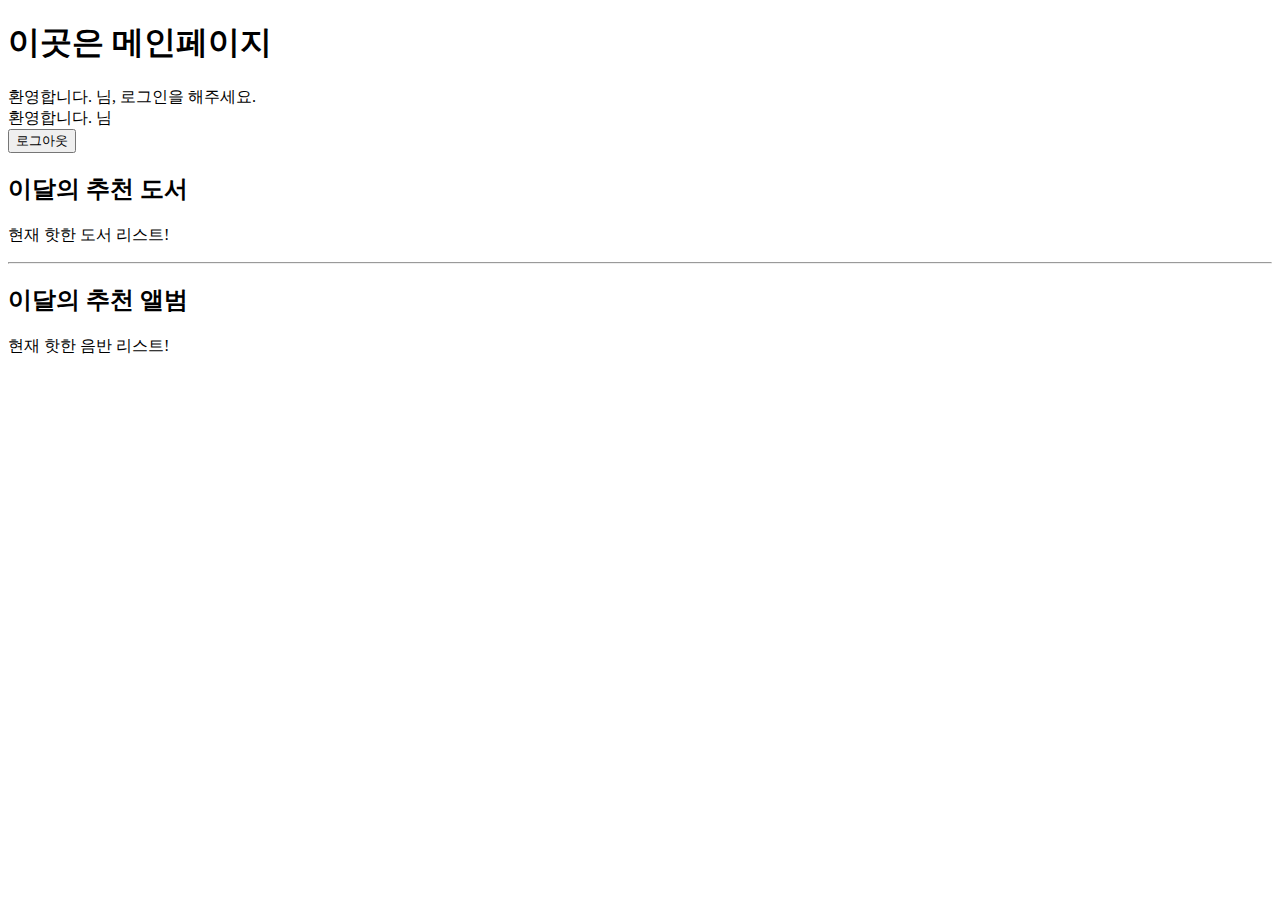
<file: src/main/resources/templates/index.html>
<!DOCTYPE html>
<html lang="en"
      xmlns:th="http://www.thymeleaf.org"
      xmlns:sec="http://www.thymeleaf.org/extras/spring-security"
      xmlns:layout="http://www.ultraq.net.nz/thymeleaf/layout"
      layout:decorate="~{layout/main-layout}" th:with="activeTab='items', title='My Mall'">
<head>
    <meta charset="UTF-8">
    <title>Title</title>
</head>
<body>
<div layout:fragment="content">
    <h1 th:text="${msg}">이곳은 메인페이지</h1>

    <!-- 로그인 안했을 때 -->
    <div sec:authorize="!isAuthenticated()">
        환영합니다. <span th:text="${#authentication?.name}"></span>님,
        로그인을 해주세요.
    </div>

    <!-- 로그인 했을 때 -->
    <div sec:authorize="isAuthenticated()">
        환영합니다. <span th:text="${#authentication?.name}"></span>님

        <form th:action="@{/logout}" method="post">
            <button>로그아웃</button>
        </form>
    </div>

    <div class="py-5 ml-2">
        <h2>이달의 추천 도서</h2>
        <p class="lead">현재 핫한 도서 리스트!</p>
    </div>
    <th:block th:insert="layout/fragments :: itemListFragment(${bookList})"/>
    <hr class="col-12 my-4">
    <div class="py-5 ml-2">
        <h2>이달의 추천 앨범</h2>
        <p class="lead">현재 핫한 음반 리스트!</p>
    </div>
    <th:block th:insert="layout/fragments :: itemListFragment(${bookList})"/>


</div>
</body>
</html>
</file>
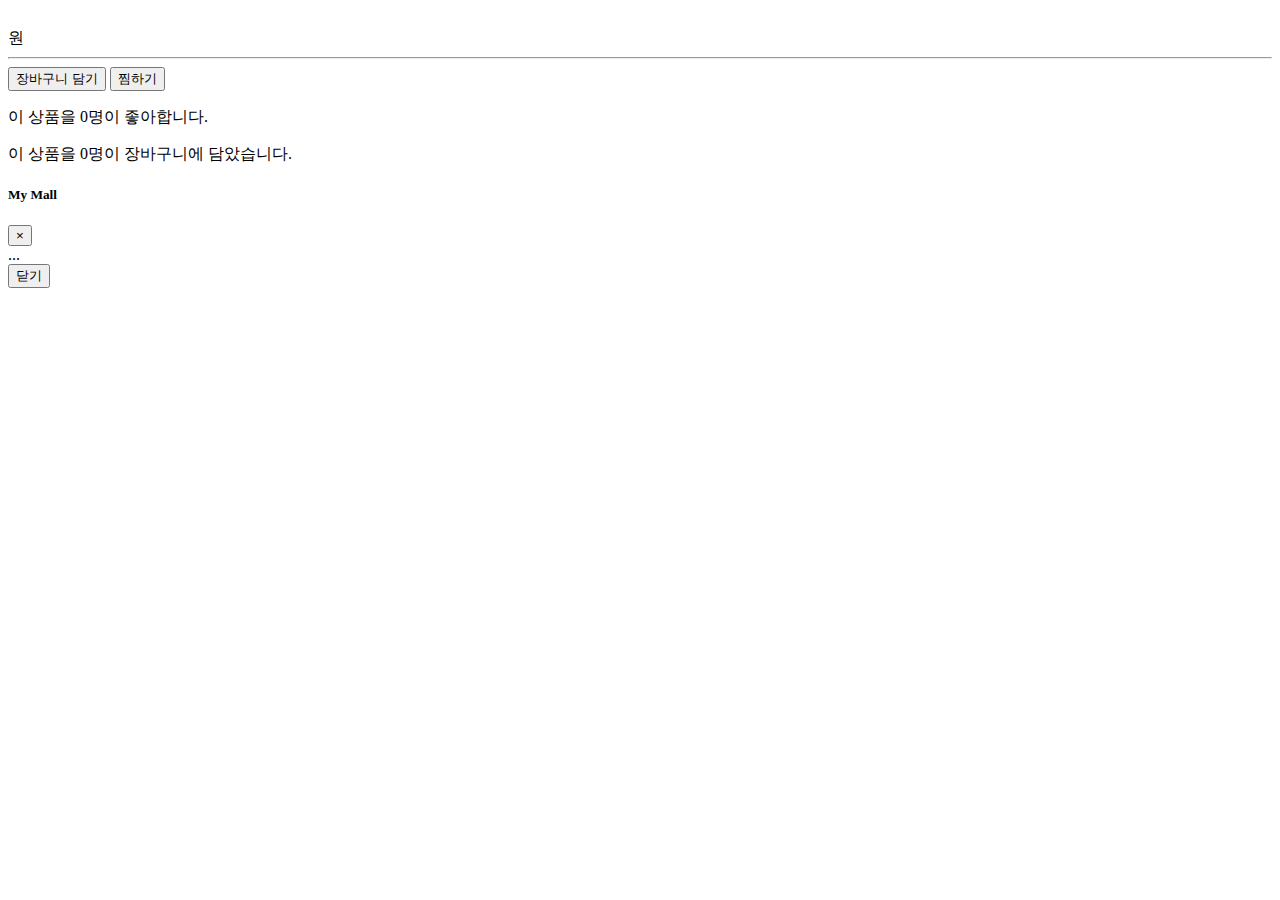
<file: src/main/resources/templates/item/detail.html>
<html xmlns="http://www.w3.org/1999/xhtml"
      xmlns:th="http://www.thymeleaf.org"
      xmlns:layout="http://www.ultraq.net.nz/thymeleaf/layout"
      layout:decorate="~{layout/main-layout}" th:with="activeTab='items', title='My Mall'">

<head>
    <script th:inline="javascript">
    $(document).ready(function () { // 페이지 로딩이 끝나면 실행할 내용

      $("#like").click(function () { // 아이디가 like인 태그의 onClickListener 등록

        $.ajax({

          type: 'GET',       // get 방식으로 전송

          url: '/item/like/[[${item.id}]]', // 요청보낼 주소 (js 안에서 thymeleaf EL을 사용하려면 대괄호 2개 쳐야 함)
            // 요청할 URL : /item/like/30(클릭한 상품 번호)

          dataType: 'json',    // 응답의 content-type (json 타입으로 받겠다!)

          success: function (result) { // 요청을 성공적으로 했다면
            $('.modal-body').html(result.message);
            $('#exampleModalCenter').modal();
          }

        });

      });

    });
  </script>
</head>

<body>
<div layout:fragment="content" class="container" th:object="${item}">
    <div class="row justify-content-center py-5">
        <img th:src="*{imageUrl}"/>
    </div>
    <div class="row justify-content-center py-5">
        <h2 class="justify-content-center" th:text="*{name}"></h2>
    </div>
    <div class="row justify-content-center">
        <span class="lead" th:text="*{#numbers.formatInteger(price, 3, 'COMMA')}"></span>
        <span class="lead"> 원</span>
    </div>
    <hr class="col-12 my-4"/>
    <div class="row justify-content-center">
        <div class="pb-5 row">
            <button class="btn btn-dark col-12 mx-1 my-2">장바구니 담기</button>
            <button id="like" class="btn btn-dark col-12 mx-1 my-21">찜하기</button>
        </div>
    </div>
    <div class="lead">
        <p>이 상품을 <span th:text="*{#lists.size('likers')}">0</span>명이 좋아합니다.</p>
    </div>
    <div class="lead">
        <p>이 상품을 <span th:text="*{#lists.size('owners')}">0</span>명이 장바구니에 담았습니다.</p>
    </div>
    <!-- Modal -->
    <div class="modal fade" id="exampleModalCenter" tabindex="-1" role="dialog"
         aria-labelledby="exampleModalCenterTitle" aria-hidden="true">
        <div class="modal-dialog modal-dialog-centered" role="document">
            <div class="modal-content">
                <div class="modal-header">
                    <h5 class="modal-title" id="exampleModalCenterTitle">My Mall</h5>
                    <button type="button" class="close" data-dismiss="modal" aria-label="Close">
                        <span aria-hidden="true">&times;</span>
                    </button>
                </div>
                <div class="modal-body">
                    ...
                </div>
                <div class="modal-footer">
                    <button type="button" class="btn btn-dark" data-dismiss="modal">닫기</button>
                </div>
            </div>
        </div>
    </div>
</div>
</body>
</html>
</file>
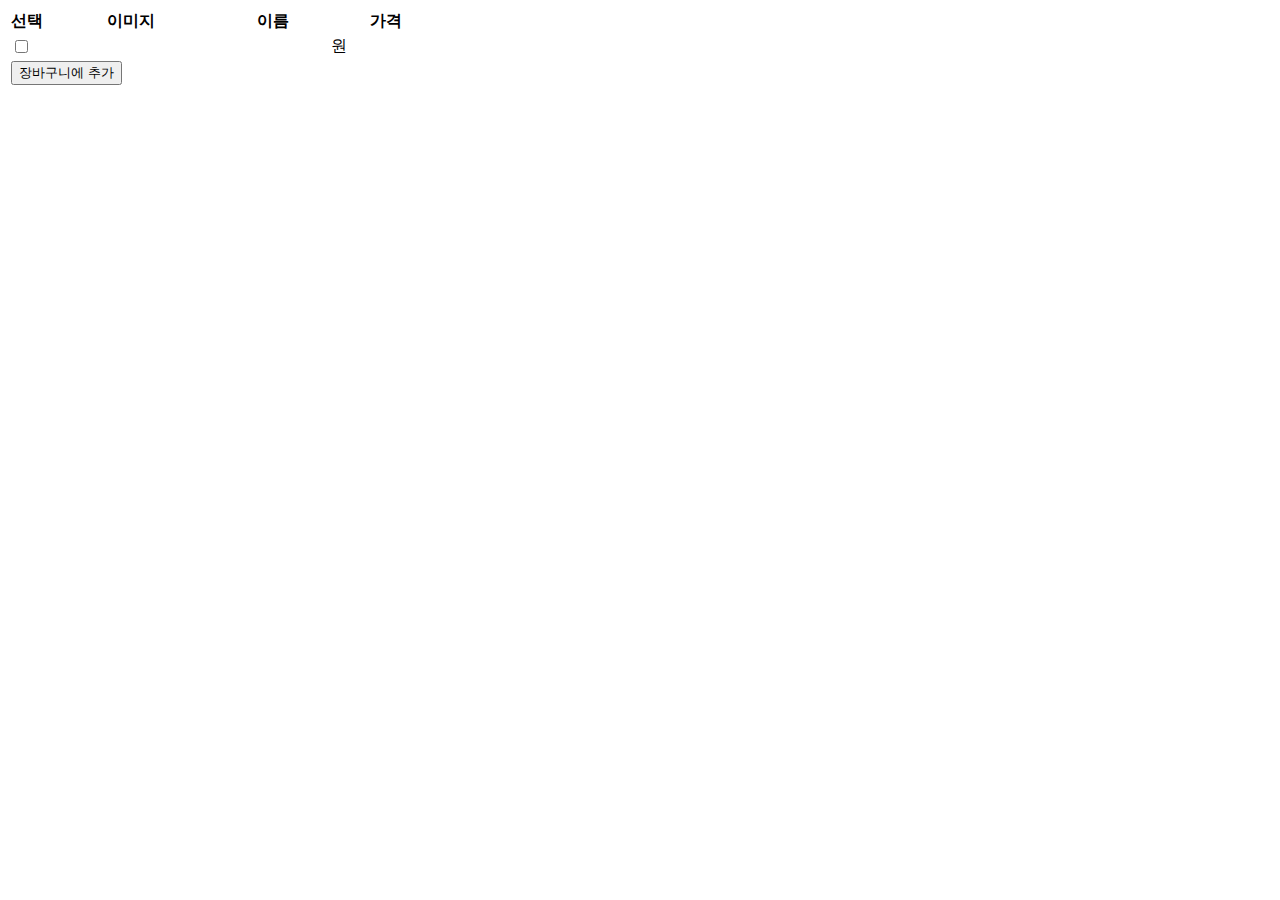
<file: src/main/resources/templates/item/like.html>
<html xmlns="http://www.w3.org/1999/xhtml"
      xmlns:th="http://www.thymeleaf.org"
      xmlns:layout="http://www.ultraq.net.nz/thymeleaf/layout"
      layout:decorate="~{layout/main-layout}" th:with="activeTab='like', title='My Mall'">
<head></head>
<body>
<div layout:fragment="content" class="container">
    <div class="container px-5 py-5">
        <form th:action="@{/cart/list}" method="post" name="cartForm">
            <table class="table table-bordered table-responsive-sm">
                <thead class="thead-dark">
                <tr>
                    <th scope="col" style="width:8%">선택</th>
                    <th scope="col">이미지</th>
                    <th scope="col">이름</th>
                    <th scope="col">가격</th>
                </tr>
                </thead>
                <tbody>
                <tr th:each="item:${likeList}">
                    <td class="text-center align-middle">

                        <input type="checkbox" id="customCheck1" name="item_id" th:value="${item.id}">

                    </td>
                    <td class="align-middle text-center"><img th:src="${item.imageUrl}" style="width: 50px;"></td>

                    <td class="align-middle" th:text="${item.name}" th:onclick="itemDetail([[${item.id}]])"></td>

                    <td class="align-middle">
                        <span class="lead" th:text="${#numbers.formatInteger(item.price, 3, 'COMMA')}"></span>
                        <span class="lead"> 원</span>
                    </td>

                </tr>
                </tbody>
                <tfoot>
                <td colspan="4" class="text-center">
                    <button class="btn btn-dark">장바구니에 추가</button>
                </td>
                </tfoot>
            </table>
        </form>
    </div>
</div>
</body>

</html>
</file>
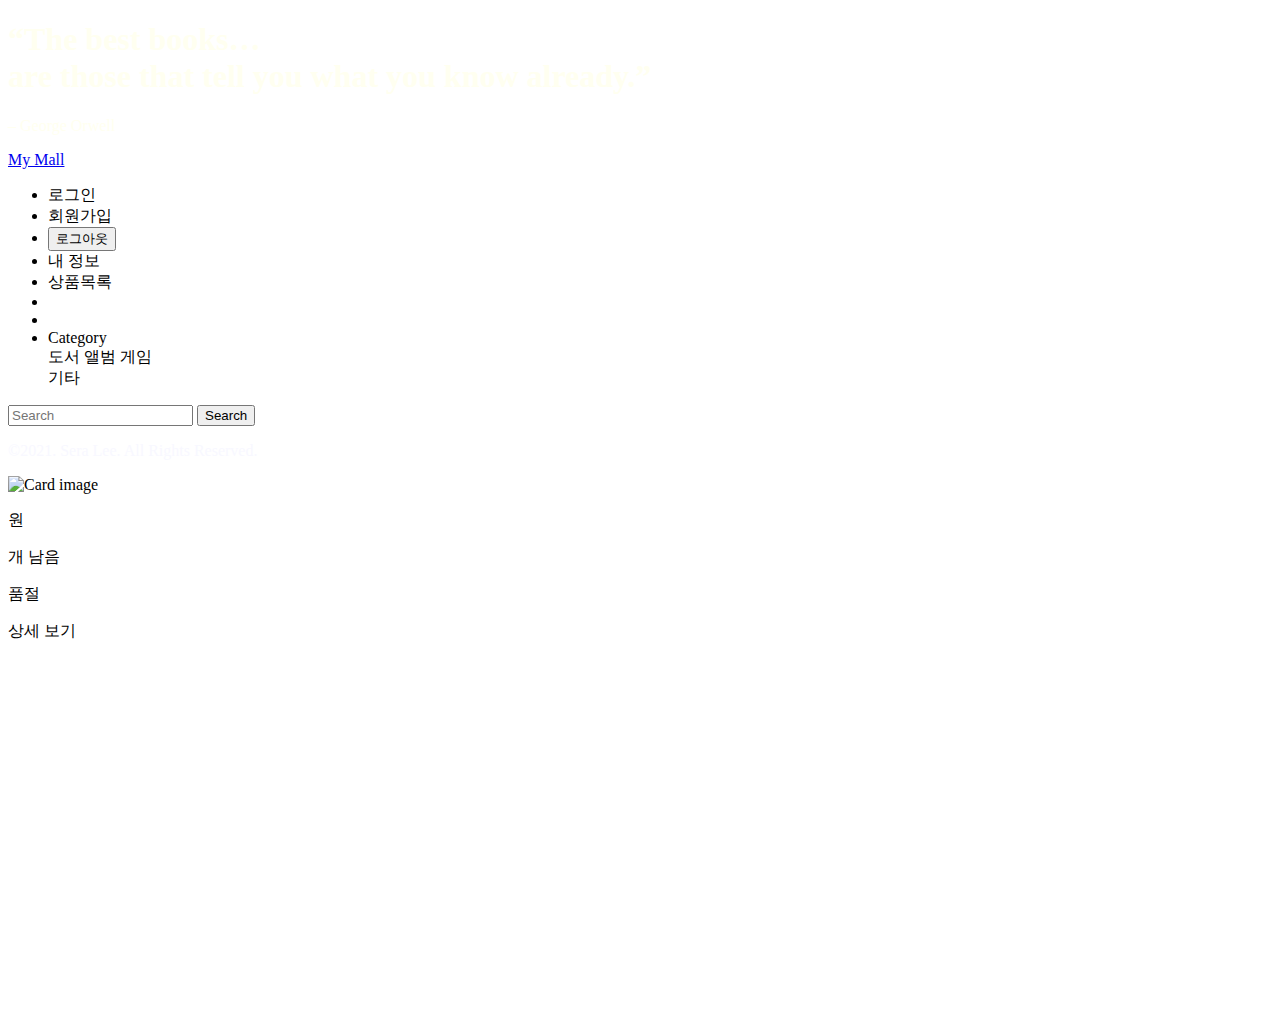
<file: src/main/resources/templates/layout/fragments.html>
<!DOCTYPE html>
<html lang="ko"
      xmlns:th="http://www.thymeleaf.org"
      xmlns:sec="http://www.thymeleaf.org/extras/spring-security">
<th:block th:fragment="headerFragment(activeTab)">
<header>
<!-- 대문 컨테이너 -->
<div class="jumbotron jumbotron-fluid bg-dark">
    <div class="container banner" style="color:ivory">
        <h1 class="lead">&#8220;The best books… <br/>are those that tell you what you know already.&#8221;
        </h1>
        <p>– George Orwell</p>
    </div>
</div>

<!-- 네비게이션 바 -->
<nav class="navbar navbar-expand-lg navbar-dark bg-dark fixed-top">
    <a class="navbar-brand" href="/" th:href="@{/}">My Mall</a>

    <div class="collapse navbar-collapse" id="navbarSupportedContent">
        <ul class="navbar-nav mr-auto">
            <li class="nav-item" th:classappend="${activeTab == 'login'} ? active" sec:authorize="!isAuthenticated()">
                <a class="nav-link" th:href="@{/login}">로그인</a>
            </li>
            <li class="nav-item"><a class="nav-link" th:href="@{/signup}"
                                    th:classappend="${activeTab == 'signup'} ? active">회원가입</a></li>

            <li class="nav-item" th:classappend="${activeTab == 'logout'} ? active">
                <form class="form-inline" th:action="@{/logout}" th:method="post">
                    <button class="nav-link btn btn-dark" type="submit" sec:authorize="isAuthenticated()">로그아웃</button>
                </form>
            </li>

            <li th:if="${member != null}" class="nav-item" th:classappend="${activeTab == 'mypage'} ? active"
                sec:authorize="isAuthenticated()">
                <a class="nav-link" th:href="@{'/mypage/' + ${member.email}}" th:text="${member.email}">내 정보</a>
            </li>

            <li class="nav-item" th:classappend="${activeTab == 'items'} ? active">
                <a class="nav-link" th:href="@{/}">상품목록</a>
            </li>

            <li class="nav-item" th:classappend="${activeTab == 'cart'}? active" sec:authorize="isAuthenticated()">
                <a class="nav-link" th:href="@{/cart/list}"><i class="fas fa-shopping-cart"></i></a>
            </li>

            <li class="nav-item" th:classappend="${activeTab} == 'like'? active" sec:authorize="isAuthenticated()">
                <a class="nav-link" th:href="@{/item/like-list}"><i class="fas fa-heart"></i></a>
            </li>

            <li class="nav-item dropdown">
                <a class="nav-link dropdown-toggle" data-toggle="dropdown"
                   aria-haspopup="true" aria-expanded="false">Category</a>
                <div class="dropdown-menu" data-toggle="pill">
                    <a class="dropdown-item">도서</a>
                    <a class="dropdown-item">앨범</a>
                    <a class="dropdown-item">게임</a>
                    <div class="dropdown-divider"></div>
                    <a class="dropdown-item">기타</a>
                </div>
            </li>
        </ul>

        <form class="form-inline my-2 my-lg-0" action="#">
            <input class="form-control mr-sm-2" type="search" placeholder="Search" aria-label="Search">
            <button class="btn btn-outline-light my-2 my-sm-0" type="submit">Search</button>
        </form>
    </div>
</nav>

</header>
</th:block>

<th:block th:fragment="footerFragment">
<footer class="jumbotron jumbotron-fluid text-center bg-dark banner" style="margin-bottom: 0">
    <p style="color: ghostwhite">&copy;2021. Sera Lee. All Rights Reserved.</p>
</footer>
</th:block>

<!--itemListFragment 선언-->
<th:block th:fragment="itemListFragment(itemList)">
    <div class="row">
        <div th:each="item:${itemList}" class="col-sm-2 my-2 d-flex justify-content-center">
            <div class="card" style="width:200px; height:530px" th:object="${item}">

                <img class="card-img-top" th:src="*{imageUrl}" alt="Card image">

                <div class="card-body" style="height: 210px;">

                    <p class="card-text">
                        <span class="lead" th:text="*{#numbers.formatInteger(price, 3,'COMMA')}"></span>
                        원
                    </p>

                    <p class="card-text" th:if="*{stackQuantity != 0}">
                        <span class="lead" th:text="*{stackQuantity}"></span>
                        개 남음
                    </p>

                    <p class="card-text" th:if="*{stackQuantity == 0}">
                        <span class="lead badge badge-pill badge-danger">품절</span>
                    </p>

                    <p class="card-title h4" th:text="*{name}"></p>

                    <div>
                        <a th:href="@{/item/detail/{id}(id=*{id})}" class="btn btn-dark">상세 보기</a>
                    </div>

                </div>

            </div>
        </div>
    </div>
</th:block>

</html>
</file>
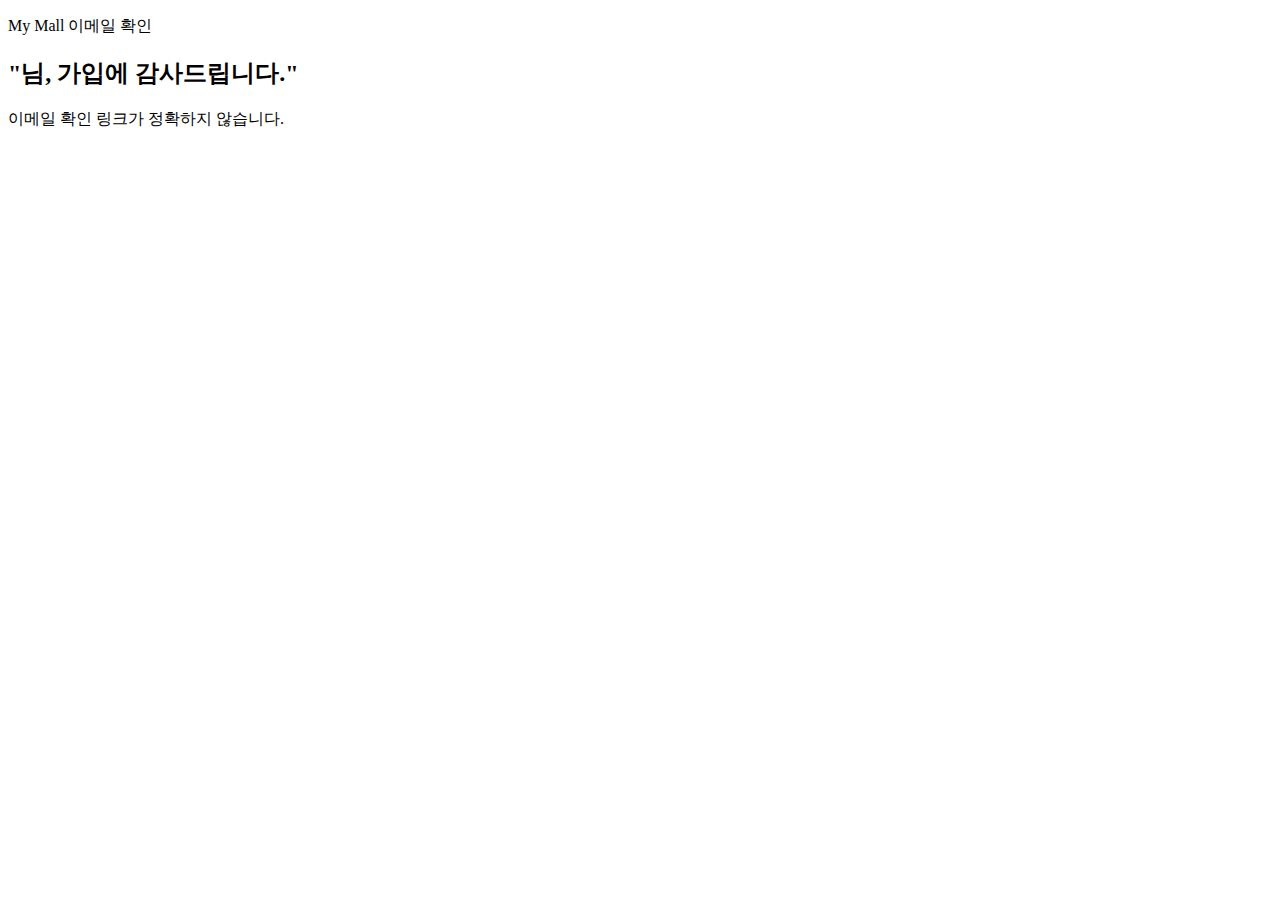
<file: src/main/resources/templates/member/email-check-result.html>
<!DOCTYPE html>
<html xmlns="http://www.w3.org/1999/xhtml"
      xmlns:th="http://www.thymeleaf.org"
      xmlns:layout="http://www.ultraq.net.nz/thymeleaf/layout"
      layout:decorate="~{layout/main-layout}" th:with="activeTab='signup', title='Sign up'">
<head>
</head>

<body>
<div layout:fragment="content" class="justify-content-center">
    <p class="lead">My Mall 이메일 확인</p>

    <h2 th:if="${result}" class="text-center pb-4">
        <span th:text="${email}"></span>
        <span>"님, 가입에 감사드립니다."</span>
    </h2>
    <p th:if="${!result}" class="alert alert-danger" role="alert">이메일 확인 링크가 정확하지 않습니다.</p>
</div>
</body>
</html>
</file>
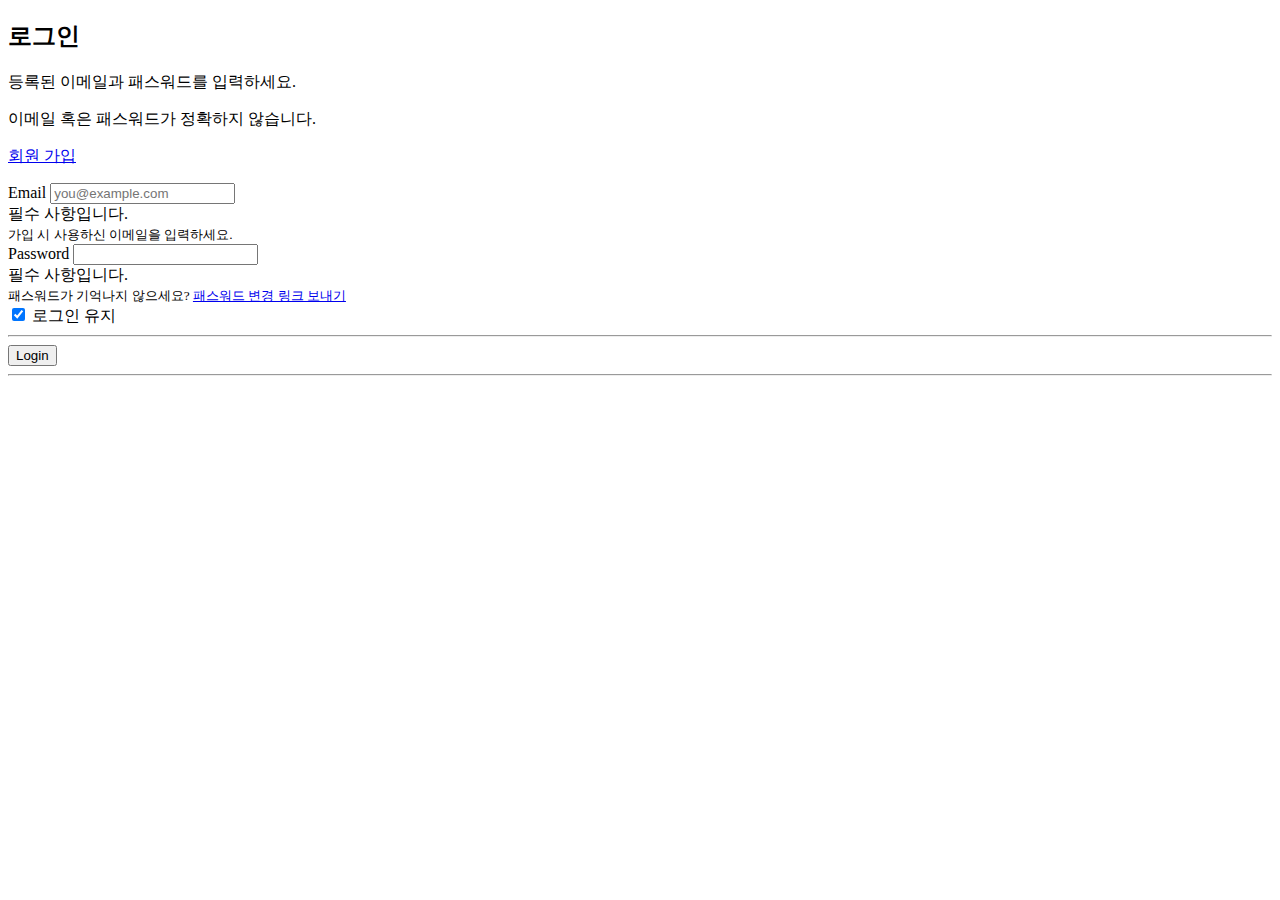
<file: src/main/resources/templates/member/login.html>
<!DOCTYPE html>
<html lang="en"
      xmlns:th="http://www.thymeleaf.org"
      xmlns:sec="http://www.thymeleaf.org/extras/spring-security"
      xmlns:layout="http://www.ultraq.net.nz/thymeleaf/layout"
      layout:decorate="~{layout/main-layout}" th:with="activeTab='items', title='Login'">
<head>
</head>
<body>
<div layout:fragment="content">
    <div class="container">
        <main>
            <div class="py-5 text-center">
                <h2>로그인</h2>
                <p class="lead">등록된 이메일과 패스워드를 입력하세요.</p>
            </div>

            <div class="row justify-content-center">
                <div th:if="${param.error}" class="alert alert-danger" role="alert">
                    <p>이메일 혹은 패스워드가 정확하지 않습니다.</p>
                    <p>
                        <a href="#" th:href="@{/signup}">회원 가입</a>
                    </p>
                </div>
            </div>

            <div class="row g-10 justify-content-center">

                <form class="needs-validation" th:action="@{/login}" method="post" name="loginForm" novalidate>
                    <div class="row g-3">
                        <div class="col-12">
                            <label for="email" class="form-label">Email</label>
                            <input type="text" name="username" class="form-control" id="email" placeholder="you@example.com"
                                   aria-describedby="email_help_text" required>
                            <div class="invalid-feedback">필수 사항입니다.</div>
                            <small id="email_help_text" class="form-text text-muted">
                                가입 시 사용하신 이메일을 입력하세요.
                            </small>
                        </div>
                    </div>

                    <div class="row g-3">
                        <div class="col-12">
                            <label for="password" class="form-label">Password</label>
                            <input type="password" name="password" class="form-control" id="password"
                                   aria-describedby="password_help_text" required>
                            <div class="invalid-feedback">필수 사항입니다.</div>
                            <small id="password_help_text" class="form-text text-muted">
                                패스워드가 기억나지 않으세요? <a href="#" th:href="@{/change-password}">패스워드 변경 링크 보내기</a>
                                <!-- TODO find-password 구현하기-->
                            </small>
                        </div>
                    </div>

                    <div class="form-group form-check">
                        <input type="checkbox" class="form-check-input" id="rememberMe"
                               name = "remember-me" checked/>
                        <label class="form-check-label" for="rememberMe" aria-describedby="rememberMeHelp">로그인 유지</label>
                    </div>

                    <hr class="col-12 my-4">
                    <div class="row g-3 justify-content-center">
                        <button class="w-50 btn btn-dark btn-lg" type="submit">Login</button>
                    </div>

                    <hr class="col-12 my-4">
                    <div>
                        <a href="/oauth2/authorization/google" role="button"><img th:src="@{images/login_google_logo.svg}"></a>
                        <a href="/oauth2/authorization/naver" role="button"><img th:src="@{images/login_naver_logo.svg}"></a>
                    </div>


                </form>
            </div>

        </main>
        <footer class="my-5 pt-5">

        </footer>
    </div>
</div>
</body>
</html>
</file>
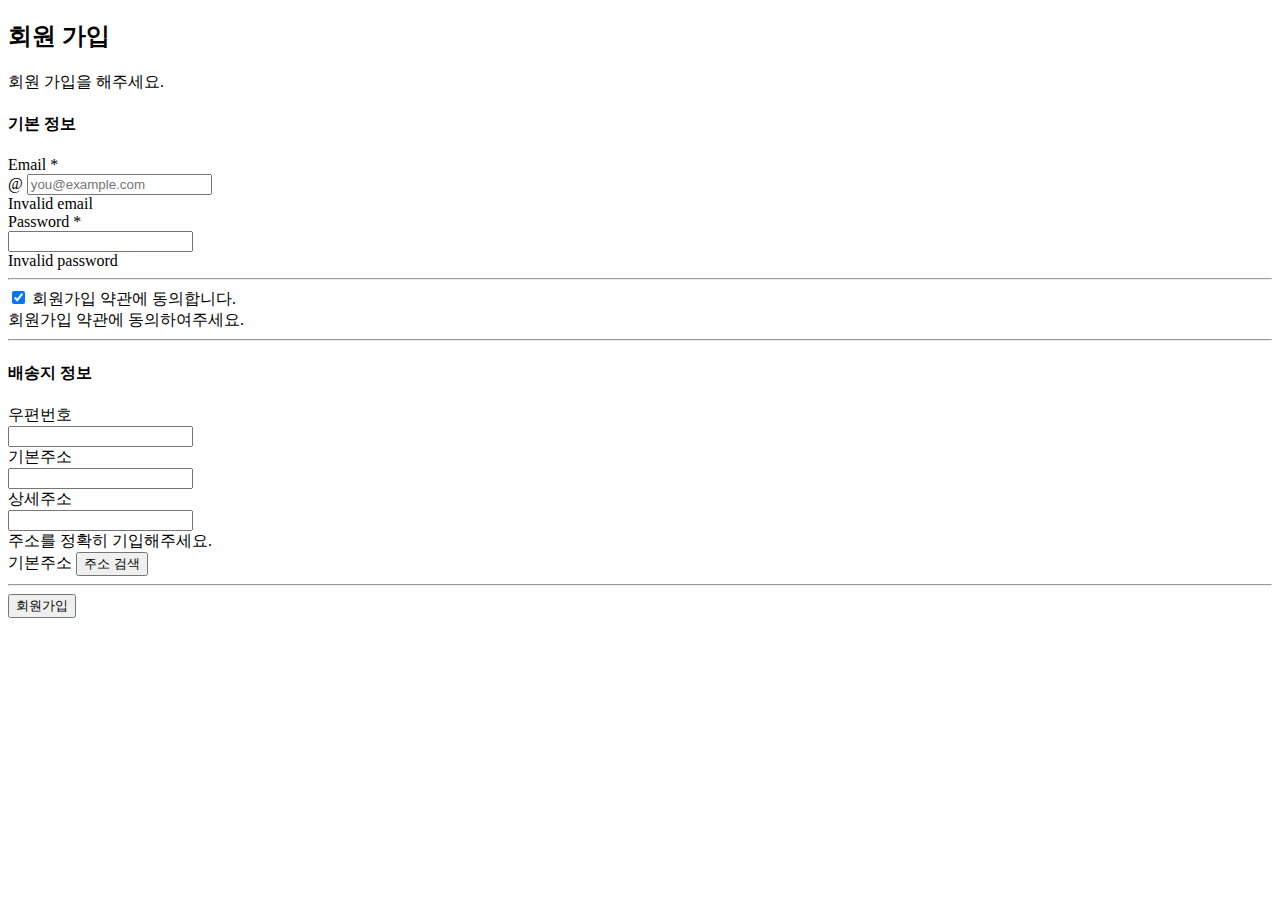
<file: src/main/resources/templates/member/signup.html>
<!DOCTYPE html>
<html lang="en"
      xmlns:th="http://www.thymeleaf.org"
      xmlns:sec="http://www.thymeleaf.org/extras/spring-security"
      xmlns:layout="http://www.ultraq.net.nz/thymeleaf/layout"
      layout:decorate="~{layout/main-layout}" th:with="activeTab='signup', title='Sign Up'">

<head>
    <script th:src="@{/js/member/form-validation.js}"></script>
    <script th:src="@{/js/member/daum-address.js}"></script>
    <script src="https://t1.daumcdn.net/mapjsapi/bundle/postcode/prod/postcode.v2.js"></script>
    <link th:href="@{/css/member/signup.css}" rel="stylesheet">
</head>

<body>

<div layout:fragment="content">
    <div class="container">
        <main>
            <div class="py-5 text-center">
                <h2>회원 가입</h2>
                <p class="lead">회원 가입을 해주세요.</p>
            </div>

            <div class="row g-10">
                <h4 class="mb-3">기본 정보</h4>
                <form class="needs-validation" th:object="${joinFormVo}" th:action="@{/signup}" method="post" name="joinFormVo"
                      novalidate>
                    <div class="row g-3">
                        <div class="col-12">
                            <label for="email" class="form-label">Email <span class="star">*</span></label>
                            <div class="input-group">
                                <span class="input-group-text">@</span>
                                <input type="text" th:field="*{email}" th:class="form-control"
                                       th:classappend="${#fields.hasErrors('email') } ? 'is-invalid'" id="email"
                                       placeholder="you@example.com" required>
                                <div th:if="${#fields.hasErrors('email')}" th:class="${#fields.hasErrors('email')}? 'invalid-feedback'"
                                     th:each="err : ${#fields.errors('email')}" th:text="${err}">
                                    Invalid email
                                </div>
                            </div>
                        </div>

                        <div class="col-12">
                            <label for="password" class="form-label">Password <span class="star">*</span></label>
                            <div class="input-group">
                                <input type="password" th:field="*{password}" class="form-control"
                                       th:classappend="${#fields.hasErrors('password') } ? 'is-invalid'" id="password" required>
                                <div th:if="${#fields.hasErrors('password')}"
                                     th:class="${#fields.hasErrors('password')}? 'invalid-feedback'"
                                     th:each="err : ${#fields.errors('password')}" th:text="${err}">
                                    Invalid password
                                </div>
                            </div>
                        </div>


                        <hr class="col-12 my-4">

                        <div class="form-check">
                            <input type="checkbox" th:field="*{agreeTermsOfService}" th:value="true" class="form-check-input"
                                   th:classappend="${#fields.hasErrors('agreeTermsOfService') } ? 'is-invalid'" id="agreement"
                                   checked>
                            <label class="form-check-label" for="agreement">회원가입 약관에 동의합니다.</label>
                            <div th:if="${#fields.hasErrors('agreeTermsOfService')}"
                                 th:class="${#fields.hasErrors('agreeTermsOfService')}? 'invalid-feedback'"
                                 th:each="err : ${#fields.errors('agreeTermsOfService')}" th:text="${err}">
                                회원가입 약관에 동의하여주세요.
                            </div>

                        </div>
                        <hr class="col-12 my-4">


                        <h4 class="mb-3 col-12">배송지 정보</h4>

                        <div class="col-2">
                            <label for="zipcode" class="form-label">우편번호</label>
                            <div class="input-group">
                                <input type="text" th:field="*{postcode}" class="form-control" id="zipcode" readonly>
                            </div>
                        </div>
                        <div class="col-4">
                            <label for="city" class="form-label">기본주소</label>
                            <div class="input-group">
                                <input type="text" th:field="*{baseAddress}" class="form-control" id="city" readonly>
                            </div>
                        </div>
                        <div class="col-4">
                            <label for="street" class="form-label">상세주소</label>
                            <div class="input-group">
                                <input type="text" th:field="*{detailAddress}" class="form-control"
                                       th:classappend="${#fields.hasErrors('validAddress') } ? 'is-invalid'" id="street">
                                <div th:if="${#fields.hasErrors('validAddress')}"
                                     th:class="${#fields.hasErrors('validAddress')}? 'invalid-feedback'"
                                     th:each="err : ${#fields.errors('validAddress')}" th:text="${err}">
                                    주소를 정확히 기입해주세요.
                                </div>
                            </div>

                        </div>
                        <div class="col-2">
                            <label class="form-label">기본주소</label>
                            <button class="w-100 btn btn-dark" type="button" onclick="search(joinFormVo)">주소 검색</button>
                        </div>

                        <hr class="col-12 my-4">
                        <button class="w-100 btn btn-dark btn-lg" type="submit">회원가입</button>
                    </div>
                </form>
            </div>
        </main>
        <footer class="my-5 pt-5">

        </footer>
    </div>
</div>
</body>
</html>
</file>
